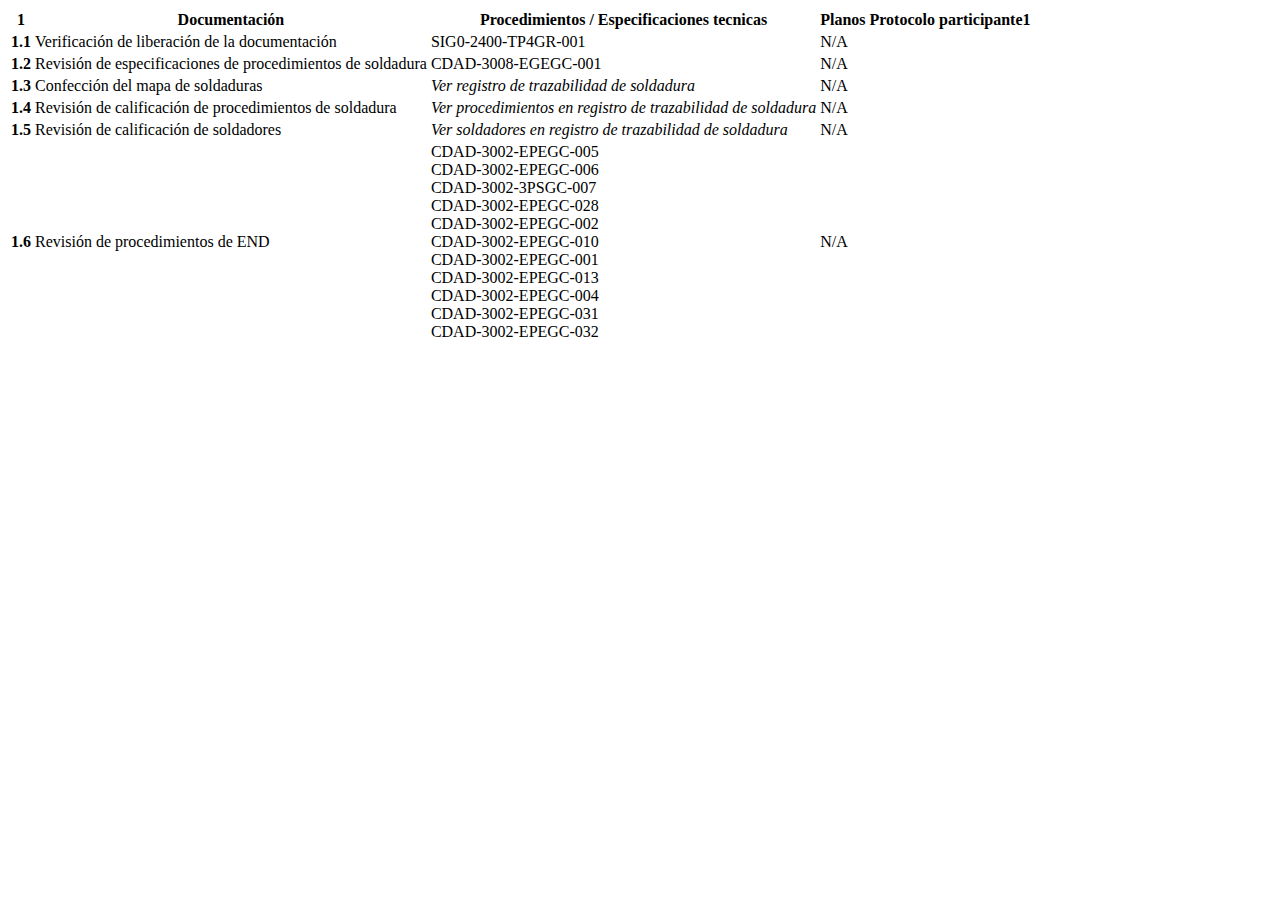
<file: documentación.html>
<!doctype html>
<html lang="en">

<head>
  <title>Title</title>
  <!-- Required meta tags -->
  <meta charset="utf-8">
  <meta name="viewport" content="width=device-width, initial-scale=1, shrink-to-fit=no">

  <!-- Bootstrap CSS v5.2.0-beta1 -->
  <link rel="stylesheet" href="https://cdn.jsdelivr.net/npm/bootstrap@5.2.0/dist/css/bootstrap.min.css"
    integrity="sha384-gH2yIJqKdNHPEq0n4Mqa/HGKIhSkIHeL5AyhkYV8i59U5AR6csBvApHHNl/vI1Bx" crossorigin="anonymous">

</head>

<body>
  <header>
    <!-- place navbar here -->
  </header>
  <main>
        <table class="table table-striped">
            <thead>
                <tr>
                  <th scope="col">1</th>
                  <th scope="col">Documentación</th>
                  <th scope="col">Procedimientos / Especificaciones tecnicas</th>
                  <th scope="col">Planos</th>
                  <th scope="col">Protocolo</th>
                  <th scope="col">participante1</th>
                  <!-- <th scope="col">participante2</th>
                  <th scope="col">participante3</th>
                  <th scope="col">participante4</th>
                  <th scope="col">participante5</th> -->
                </tr>
              </thead>
              <tbody>
                <tr>
                    <th scope="row">1.1</th>
                    <td>Verificación de liberación de la documentación</td>
                    <td>SIG0-2400-TP4GR-001</td>
                    <td>N/A</td>
                    <td></td>
                    <td></td>
                </tr>
                <tr>
                  <th scope="row">1.2</th>
                    <td>Revisión de especificaciones de procedimientos de soldadura</td>
                    <td>CDAD-3008-EGEGC-001</td>
                    <td>N/A</td>
                    <td></td>
                    <td></td>
                </tr>
                <tr>
                    <th scope="row">1.3</th>
                    <td>Confección del mapa de soldaduras</td>
                    <td style="font-style: italic;">Ver registro de trazabilidad de soldadura</td>
                    <td>N/A</td>
                    <td></td>
                    <td></td>
                </tr>
                <tr>
                <th scope="row">1.4</th>
                    <td>Revisión de calificación de procedimientos de soldadura</td>
                    <td style="font-style: italic;">Ver procedimientos en registro de trazabilidad de soldadura</td>
                    <td>N/A</td>
                    <td></td>
                    <td></td>
                </tr>
                <tr>
                <th scope="row">1.5</th>
                    <td>Revisión de calificación de soldadores</td>
                    <td style="font-style: italic;">Ver soldadores en registro de trazabilidad de soldadura</td>
                    <td>N/A</td>
                    <td></td>
                    <td></td>
                </tr>
                <tr>
                <th scope="row">1.6</th>
                    <td>Revisión de procedimientos de END</td>
                    <td>CDAD-3002-EPEGC-005 <br>CDAD-3002-EPEGC-006 <br> CDAD-3002-3PSGC-007 <br>
                        CDAD-3002-EPEGC-028 <br>CDAD-3002-EPEGC-002 <br>CDAD-3002-EPEGC-010 <br>CDAD-3002-EPEGC-001 <br>
                        CDAD-3002-EPEGC-013 <br>CDAD-3002-EPEGC-004 <br>
                        CDAD-3002-EPEGC-031 <br>CDAD-3002-EPEGC-032</td>
                    <td>N/A</td>
                    <td></td>
                    <td></td>
                </tr>
              </tbody>
        </table>
  </main>
  <footer>
    <!-- place footer here -->
  </footer>
  <!-- Bootstrap JavaScript Libraries -->
  <script src="https://cdn.jsdelivr.net/npm/@popperjs/core@2.11.5/dist/umd/popper.min.js"
    integrity="sha384-Xe+8cL9oJa6tN/veChSP7q+mnSPaj5Bcu9mPX5F5xIGE0DVittaqT5lorf0EI7Vk" crossorigin="anonymous">
  </script>

  <script src="https://cdn.jsdelivr.net/npm/bootstrap@5.2.0/dist/js/bootstrap.min.js"
    integrity="sha384-ODmDIVzN+pFdexxHEHFBQH3/9/vQ9uori45z4JjnFsRydbmQbmL5t1tQ0culUzyK" crossorigin="anonymous">
  </script>
</body>

</html>
</file>
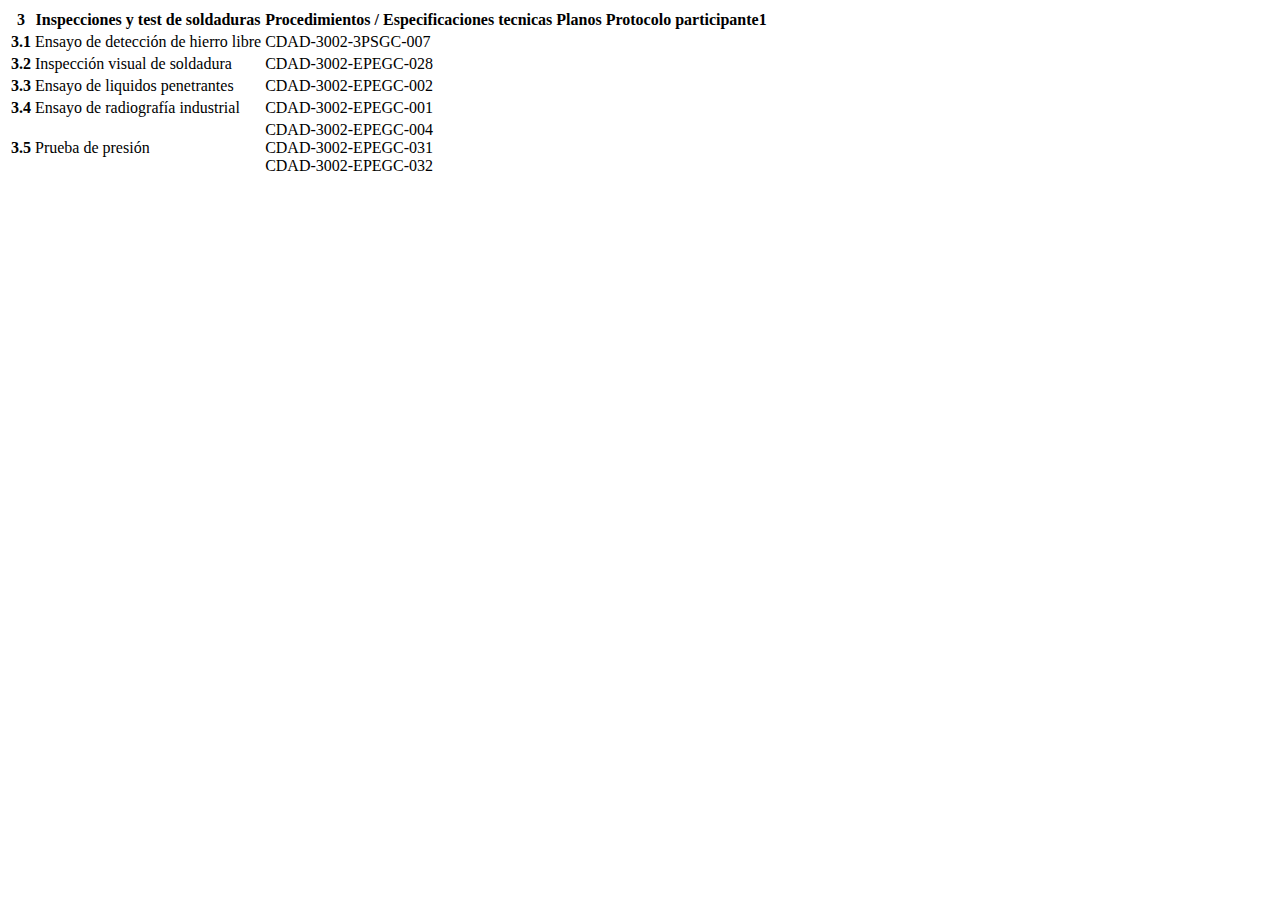
<file: inspeccionesYTestDeSoldadura.html>
<!doctype html>
<html lang="en">

<head>
  <title>Title</title>
  <!-- Required meta tags -->
  <meta charset="utf-8">
  <meta name="viewport" content="width=device-width, initial-scale=1, shrink-to-fit=no">

  <!-- Bootstrap CSS v5.2.0-beta1 -->
  <link rel="stylesheet" href="https://cdn.jsdelivr.net/npm/bootstrap@5.2.0/dist/css/bootstrap.min.css"
    integrity="sha384-gH2yIJqKdNHPEq0n4Mqa/HGKIhSkIHeL5AyhkYV8i59U5AR6csBvApHHNl/vI1Bx" crossorigin="anonymous">

</head>

<body>
  <header>
    <!-- place navbar here -->
  </header>
  <main>
    <table class="table table-striped">
        <thead>
            <tr>
              <th scope="col">3</th>
              <th scope="col">Inspecciones y test de soldaduras</th>
              <th scope="col">Procedimientos / Especificaciones tecnicas</th>
              <th scope="col">Planos</th>
              <th scope="col">Protocolo</th>
              <th scope="col">participante1</th>
            </tr>
          </thead>
          <tbody>
            <tr>
                <th scope="row">3.1</th>
                <td>Ensayo de detección de hierro libre</td>
                <td>CDAD-3002-3PSGC-007</td>
                <td></td>
                <td></td>
                <td></td>
            </tr>
            <tr>
              <th scope="row">3.2</th>
                <td>Inspección visual de soldadura</td>
                <td>CDAD-3002-EPEGC-028</td>
                <td></td>
                <td></td>
                <td></td>
            </tr>
            <tr>
                <th scope="row">3.3</th>
                <td>Ensayo de liquidos penetrantes</td>
                <td>CDAD-3002-EPEGC-002</td>
                <td></td>
                <td></td>
                <td></td>
            </tr>
            <tr>
            <th scope="row">3.4</th>
                <td>Ensayo de radiografía industrial</td>
                <td>CDAD-3002-EPEGC-001</td>
                <td></td>
                <td></td>
                <td></td>
            </tr>
            <tr>
            <th scope="row">3.5</th>
                <td>Prueba de presión</td>
                <td>CDAD-3002-EPEGC-004 <br> CDAD-3002-EPEGC-031 <br>CDAD-3002-EPEGC-032</td>
                <td></td>
                <td></td>
                <td></td>
            </tr>
          </tbody>
    </table>
</main>
  <footer>
    <!-- place footer here -->
  </footer>
  <!-- Bootstrap JavaScript Libraries -->
  <script src="https://cdn.jsdelivr.net/npm/@popperjs/core@2.11.5/dist/umd/popper.min.js"
    integrity="sha384-Xe+8cL9oJa6tN/veChSP7q+mnSPaj5Bcu9mPX5F5xIGE0DVittaqT5lorf0EI7Vk" crossorigin="anonymous">
  </script>

  <script src="https://cdn.jsdelivr.net/npm/bootstrap@5.2.0/dist/js/bootstrap.min.js"
    integrity="sha384-ODmDIVzN+pFdexxHEHFBQH3/9/vQ9uori45z4JjnFsRydbmQbmL5t1tQ0culUzyK" crossorigin="anonymous">
  </script>
</body>

</html>
</file>
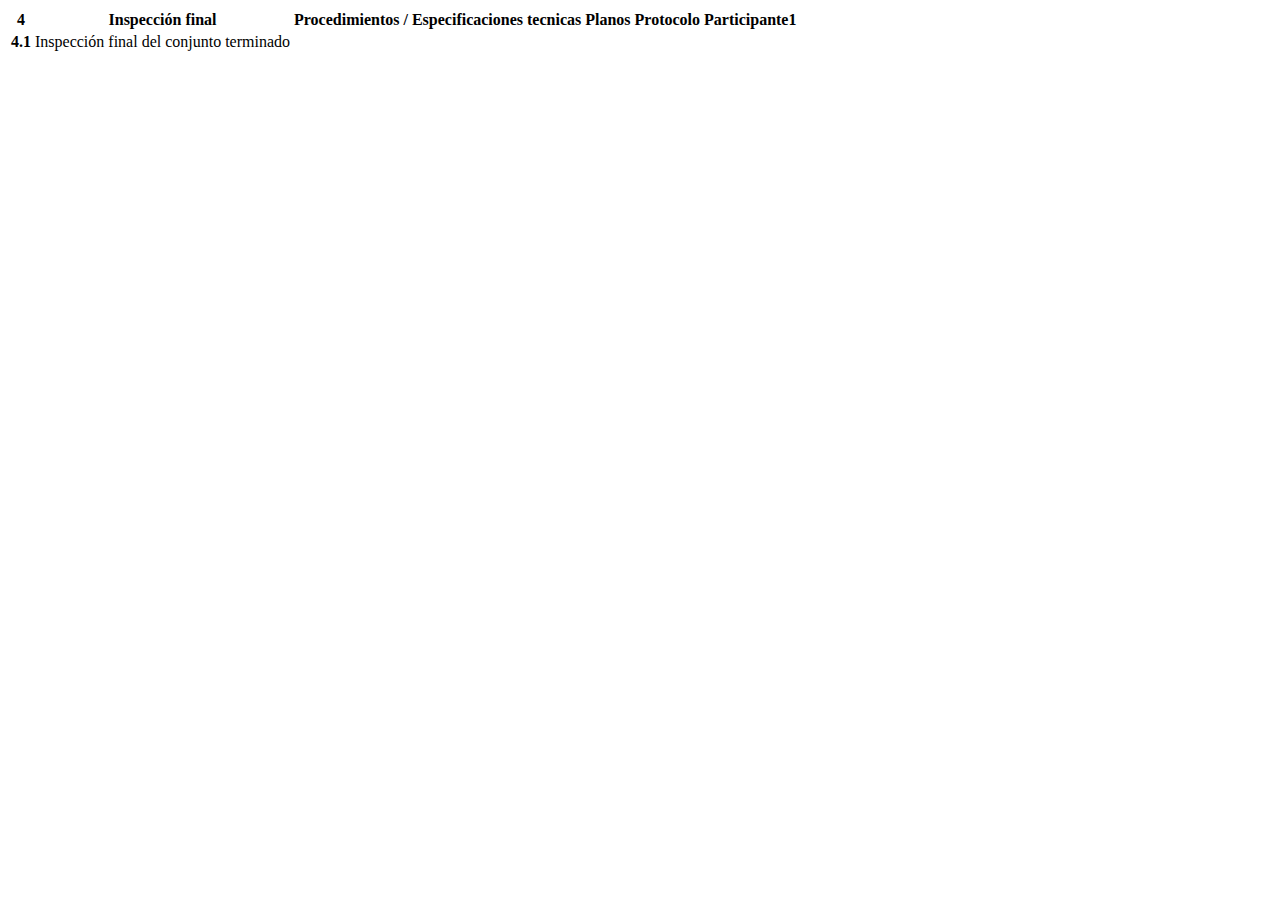
<file: inspeccionFinal.html>
<!doctype html>
<html lang="en">

<head>
  <title>Title</title>
  <!-- Required meta tags -->
  <meta charset="utf-8">
  <meta name="viewport" content="width=device-width, initial-scale=1, shrink-to-fit=no">

  <!-- Bootstrap CSS v5.2.0-beta1 -->
  <link rel="stylesheet" href="https://cdn.jsdelivr.net/npm/bootstrap@5.2.0/dist/css/bootstrap.min.css"
    integrity="sha384-gH2yIJqKdNHPEq0n4Mqa/HGKIhSkIHeL5AyhkYV8i59U5AR6csBvApHHNl/vI1Bx" crossorigin="anonymous">

</head>

<body>
  <header>
    <!-- place navbar here -->
  </header>
  <main>
        <table class="table table-striped">
            <thead>
                <tr>
                  <th scope="col">4</th>
                  <th scope="col">Inspección final</th>
                  <th scope="col">Procedimientos / Especificaciones tecnicas</th>
                  <th scope="col">Planos</th>
                  <th scope="col">Protocolo</th>
                  <th scope="col">Participante1</th>
                </tr>
              </thead>
              <tbody>
                <tr>
                    <th scope="row">4.1</th>
                    <td>Inspección final del conjunto terminado</td>
                    <td></td>
                    <td></td>
                    <td></td>
                    <td></td>
                </tr>
              </tbody>
        </table>
  </main>
  <footer>
    <!-- place footer here -->
  </footer>
  <!-- Bootstrap JavaScript Libraries -->
  <script src="https://cdn.jsdelivr.net/npm/@popperjs/core@2.11.5/dist/umd/popper.min.js"
    integrity="sha384-Xe+8cL9oJa6tN/veChSP7q+mnSPaj5Bcu9mPX5F5xIGE0DVittaqT5lorf0EI7Vk" crossorigin="anonymous">
  </script>

  <script src="https://cdn.jsdelivr.net/npm/bootstrap@5.2.0/dist/js/bootstrap.min.js"
    integrity="sha384-ODmDIVzN+pFdexxHEHFBQH3/9/vQ9uori45z4JjnFsRydbmQbmL5t1tQ0culUzyK" crossorigin="anonymous">
  </script>
</body>

</html>
</file>
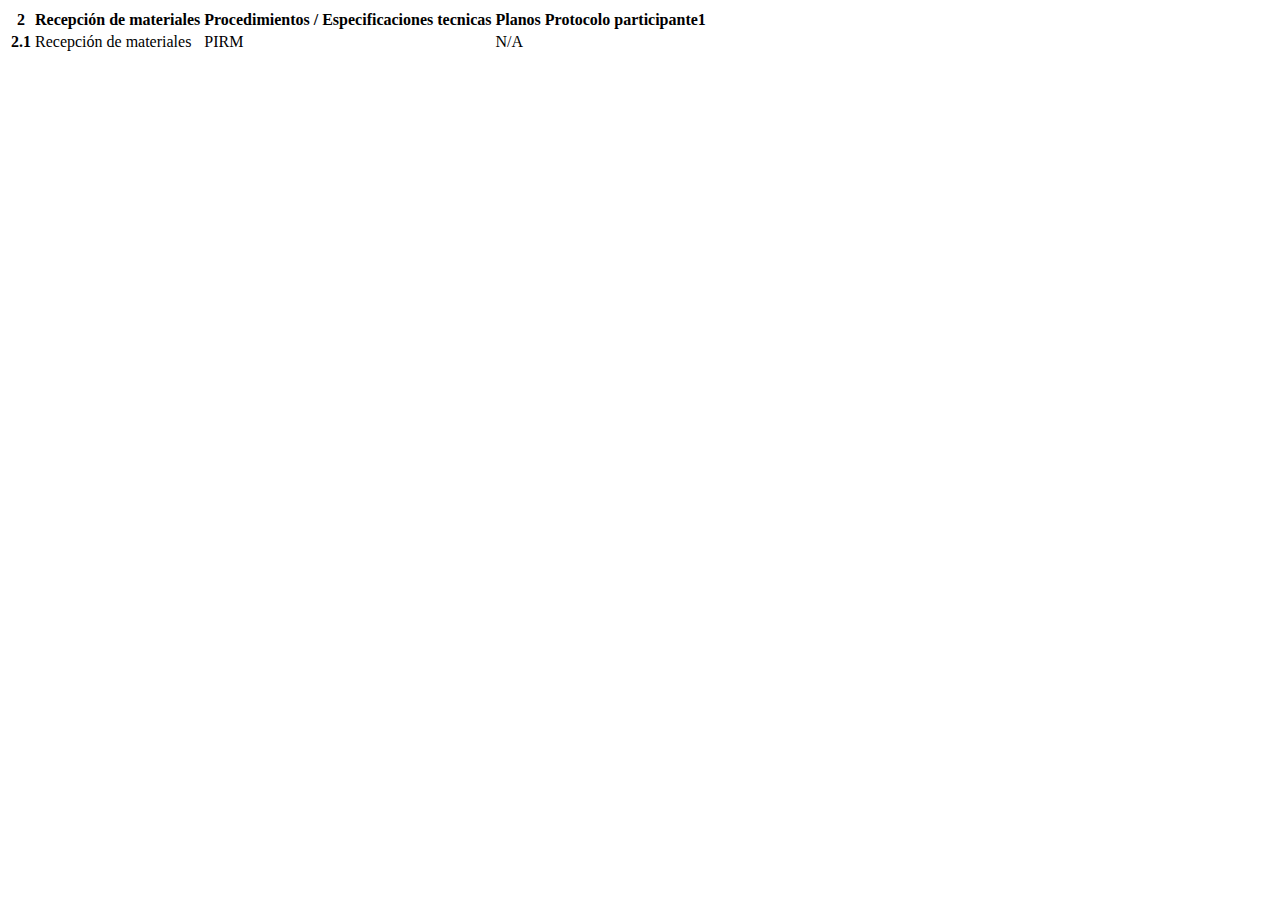
<file: recepcionDeMateriales.html>
<!doctype html>
<html lang="en">

<head>
  <title>Title</title>
  <!-- Required meta tags -->
  <meta charset="utf-8">
  <meta name="viewport" content="width=device-width, initial-scale=1, shrink-to-fit=no">

  <!-- Bootstrap CSS v5.2.0-beta1 -->
  <link rel="stylesheet" href="https://cdn.jsdelivr.net/npm/bootstrap@5.2.0/dist/css/bootstrap.min.css"
    integrity="sha384-gH2yIJqKdNHPEq0n4Mqa/HGKIhSkIHeL5AyhkYV8i59U5AR6csBvApHHNl/vI1Bx" crossorigin="anonymous">

</head>

<body>
  <header>
    <!-- place navbar here -->
  </header>
  <main>
        <table class="table table-striped">
            <thead>
                <tr>
                  <th scope="col">2</th>
                  <th scope="col">Recepción de materiales</th>
                  <th scope="col">Procedimientos / Especificaciones tecnicas</th>
                  <th scope="col">Planos</th>
                  <th scope="col">Protocolo</th>
                  <th scope="col">participante1</th>
                </tr>
              </thead>
              <tbody>
                <tr>
                    <th scope="row">2.1</th>
                    <td>Recepción de materiales</td>
                    <td>PIRM</td>
                    <td>N/A</td>
                    <td></td>
                    <td></td>
                </tr>
              </tbody>
        </table>
  </main>
  <footer>
    <!-- place footer here -->
  </footer>
  <!-- Bootstrap JavaScript Libraries -->
  <script src="https://cdn.jsdelivr.net/npm/@popperjs/core@2.11.5/dist/umd/popper.min.js"
    integrity="sha384-Xe+8cL9oJa6tN/veChSP7q+mnSPaj5Bcu9mPX5F5xIGE0DVittaqT5lorf0EI7Vk" crossorigin="anonymous">
  </script>

  <script src="https://cdn.jsdelivr.net/npm/bootstrap@5.2.0/dist/js/bootstrap.min.js"
    integrity="sha384-ODmDIVzN+pFdexxHEHFBQH3/9/vQ9uori45z4JjnFsRydbmQbmL5t1tQ0culUzyK" crossorigin="anonymous">
  </script>
</body>

</html>
</file>
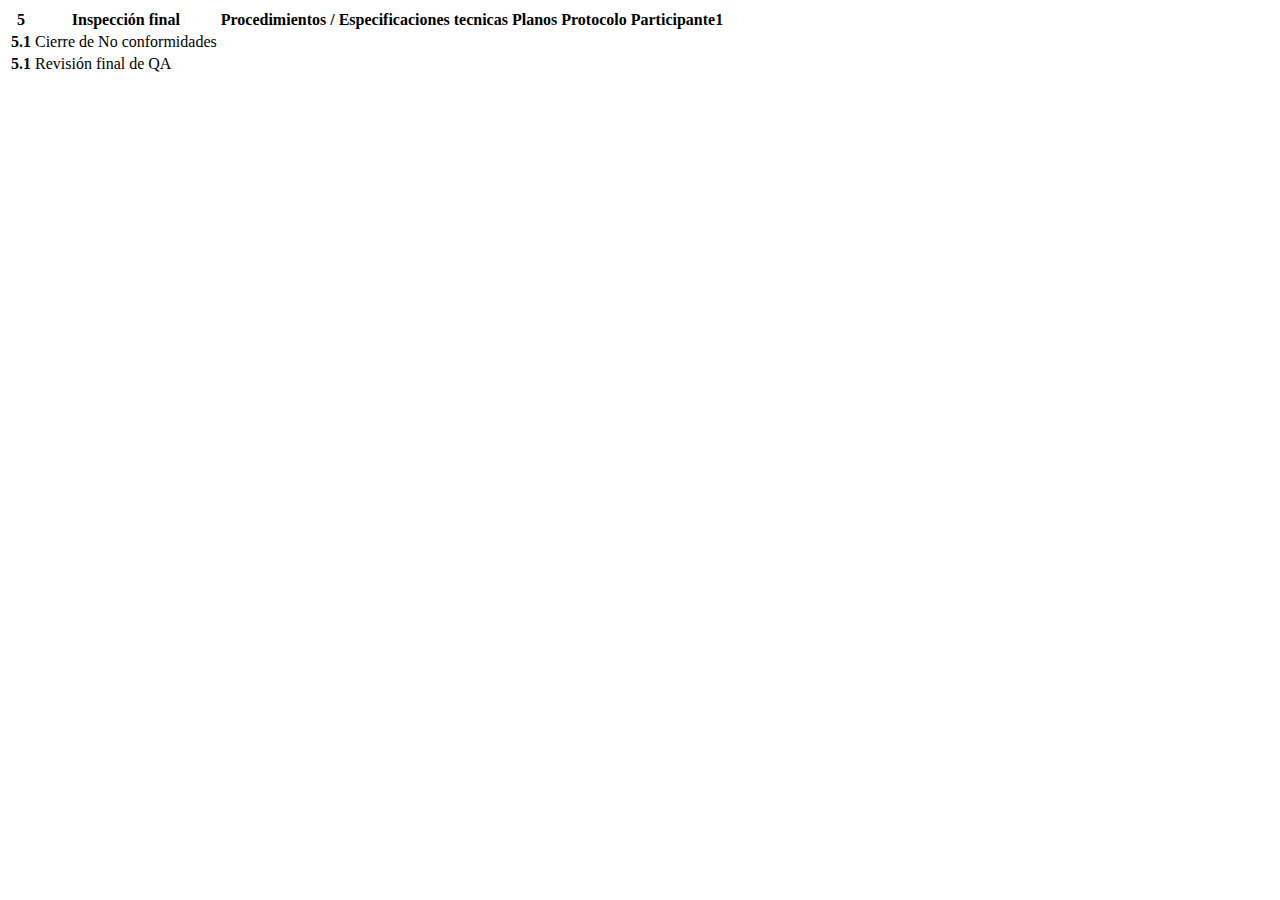
<file: revisiónQA.html>
<!doctype html>
<html lang="en">

<head>
  <title>Title</title>
  <!-- Required meta tags -->
  <meta charset="utf-8">
  <meta name="viewport" content="width=device-width, initial-scale=1, shrink-to-fit=no">

  <!-- Bootstrap CSS v5.2.0-beta1 -->
  <link rel="stylesheet" href="https://cdn.jsdelivr.net/npm/bootstrap@5.2.0/dist/css/bootstrap.min.css"
    integrity="sha384-gH2yIJqKdNHPEq0n4Mqa/HGKIhSkIHeL5AyhkYV8i59U5AR6csBvApHHNl/vI1Bx" crossorigin="anonymous">

</head>

<body>
  <header>
    <!-- place navbar here -->
  </header>
  <main>
        <table class="table table-striped">
            <thead>
                <tr>
                  <th scope="col">5</th>
                  <th scope="col">Inspección final</th>
                  <th scope="col">Procedimientos / Especificaciones tecnicas</th>
                  <th scope="col">Planos</th>
                  <th scope="col">Protocolo</th>
                  <th scope="col">Participante1</th>
                </tr>
              </thead>
              <tbody>
                <tr>
                    <th scope="row">5.1</th>
                    <td>Cierre de No conformidades</td>
                    <td></td>
                    <td></td>
                    <td></td>
                    <td></td>
                </tr>
                <tr>
                    <th scope="row">5.1</th>
                    <td>Revisión final de QA</td>
                    <td></td>
                    <td></td>
                    <td></td>
                    <td></td>
                </tr>
              </tbody>
        </table>
  </main>
  <footer>
    <!-- place footer here -->
  </footer>
  <!-- Bootstrap JavaScript Libraries -->
  <script src="https://cdn.jsdelivr.net/npm/@popperjs/core@2.11.5/dist/umd/popper.min.js"
    integrity="sha384-Xe+8cL9oJa6tN/veChSP7q+mnSPaj5Bcu9mPX5F5xIGE0DVittaqT5lorf0EI7Vk" crossorigin="anonymous">
  </script>

  <script src="https://cdn.jsdelivr.net/npm/bootstrap@5.2.0/dist/js/bootstrap.min.js"
    integrity="sha384-ODmDIVzN+pFdexxHEHFBQH3/9/vQ9uori45z4JjnFsRydbmQbmL5t1tQ0culUzyK" crossorigin="anonymous">
  </script>
</body>

</html>
</file>
